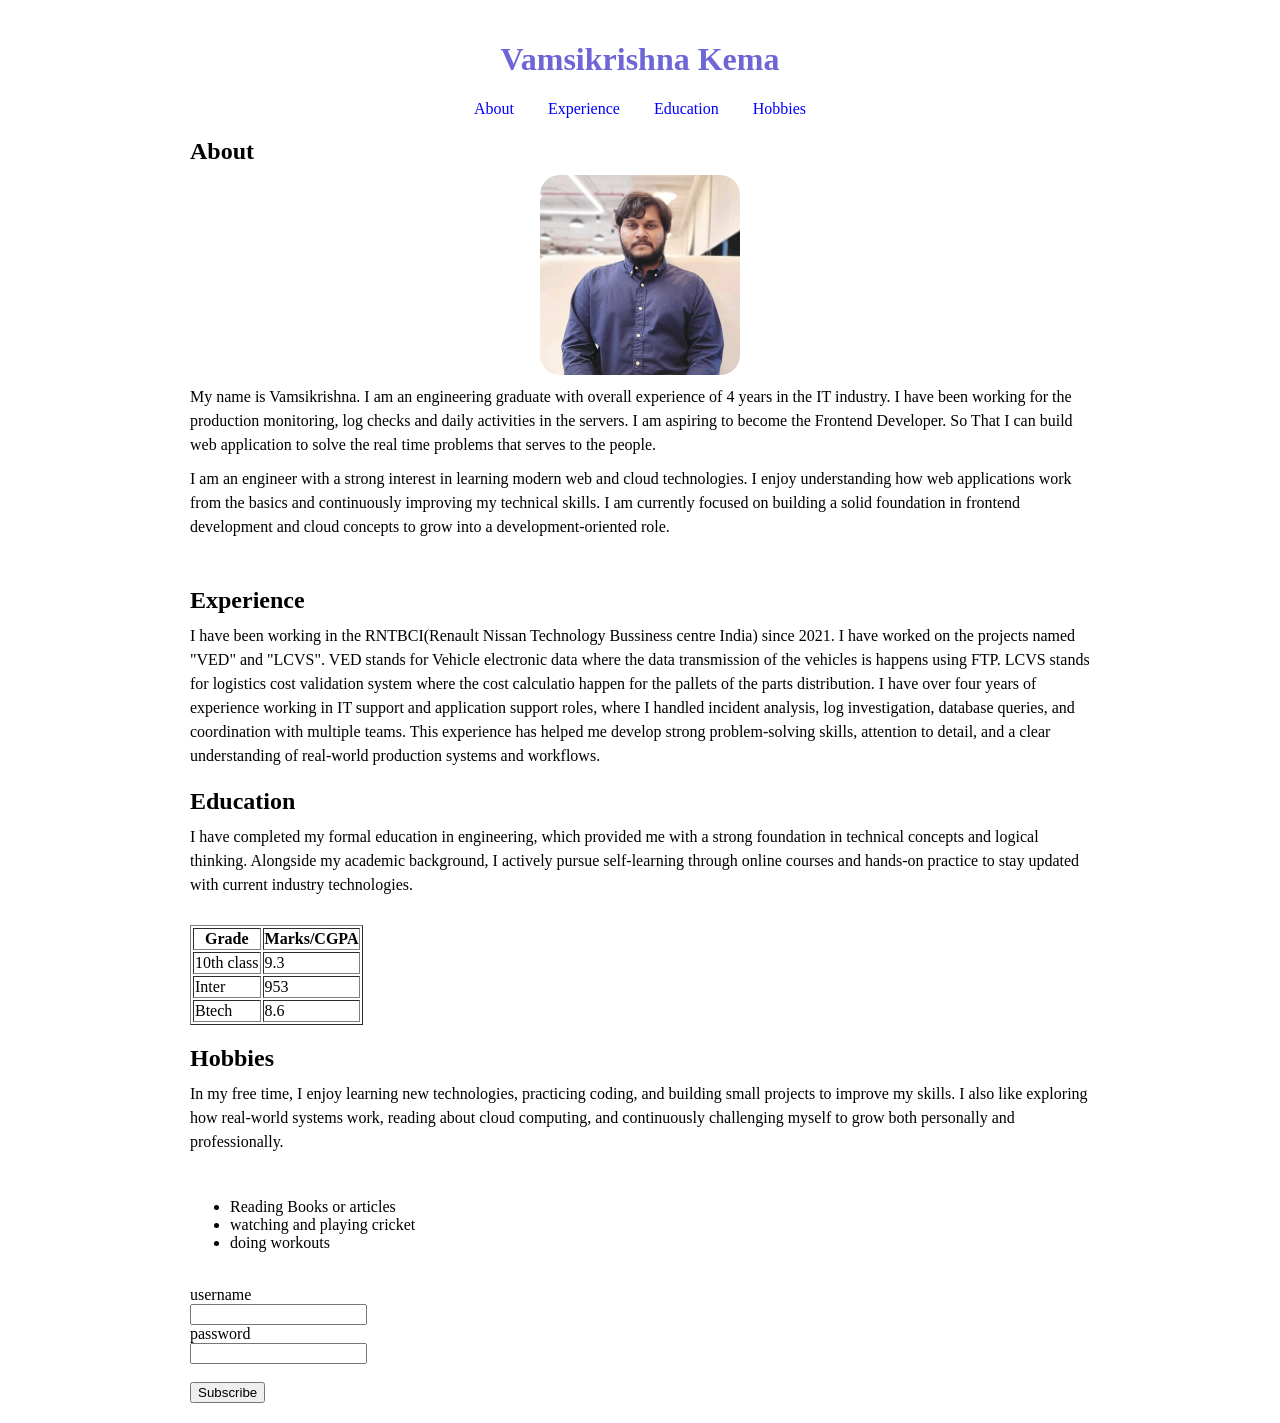
<file: index.html>
<!DOCTYPE html>
<html>
    <head>
        <title>My Portfolio</title>
        <link rel="stylesheet" href="styles.css" />
        </head>
        <body>
            <h1>Vamsikrishna Kema</h1>
            <nav>
            <a href="#Profile">About</a>
            <a href="#Experience">Experience</a>
            <a href="#Education">Education</a>
            <a href="#Hobbies">Hobbies</a>
            </nav>    
            
            <h2 id ="Profile">About</h2>
                <img src="my_pic.jpg" alt="Profile picture">   
                <p>My name is Vamsikrishna. I am an engineering graduate with overall experience of 4 years in the IT industry.
                    I have been working for the production monitoring, log checks and daily activities in the servers.
                    I am aspiring to become the Frontend Developer. So That I can build web application to solve the real time problems that serves to the people.</p>
                    <p>I am an engineer with a strong interest in learning modern web and cloud technologies. I enjoy understanding how web applications work from the basics and continuously improving my technical skills. I am currently focused on building a solid foundation in frontend development and cloud concepts to grow into a development‑oriented role.</p><br>   
                <h2 id ="Experience">Experience</h2>
                <P>I have been working in the RNTBCI(Renault Nissan Technology Bussiness centre India) since 2021.
                   I have worked on the projects named "VED" and "LCVS". VED stands for Vehicle electronic data where the data transmission of the vehicles is happens using FTP.
                   LCVS stands for logistics cost validation system where the cost calculatio happen for the pallets of the parts distribution. I have over four years of experience working in IT support and application support roles, where I handled incident analysis, log investigation, database queries, and coordination with multiple teams. This experience has helped me develop strong problem‑solving skills, attention to detail, and a clear understanding of real‑world production systems and workflows.
                </P>      
            <h2 id ="Education">Education</h2>
                <p>I have completed my formal education in engineering, which provided me with a strong foundation in technical concepts and logical thinking. Alongside my academic background, I actively pursue self‑learning through online courses and hands‑on practice to stay updated with current industry technologies.</p><br>
                <table border ="1">
                    <tr>
                        <th>Grade</th>
                        <th>Marks/CGPA</th>    
                        </tr>
                    <tr>
                        <td>10th class</td>
                        <td>9.3</td>
                        </tr>    
                    <tr>
                        <td>Inter</td>
                        <td>953</td>
                        </tr> 
                    <tr>
                        <td>Btech</td>
                        <td>8.6</td>
                        </tr>     
                    </table>         
            <h2 id ="Hobbies">Hobbies</h2>
            <p>In my free time, I enjoy learning new technologies, practicing coding, and building small projects to improve my skills. I also like exploring how real‑world systems work, reading about cloud computing, and continuously challenging myself to grow both personally and professionally.</p><br>
            <ul>
                <li>Reading Books or articles</li>
                <li>watching and playing cricket</li>
                <li>doing workouts</li>
                </ul>    
                <br>
            <form>      
            <label for="username">username</label><br>
                <input type="text" name="username" required><br>
            <label for="password">password</label><br>    
                <input type="password" name="password" required><br><br>
                <input type="button" value="Subscribe">    
            </form>     
        </body>
</html>
</file>
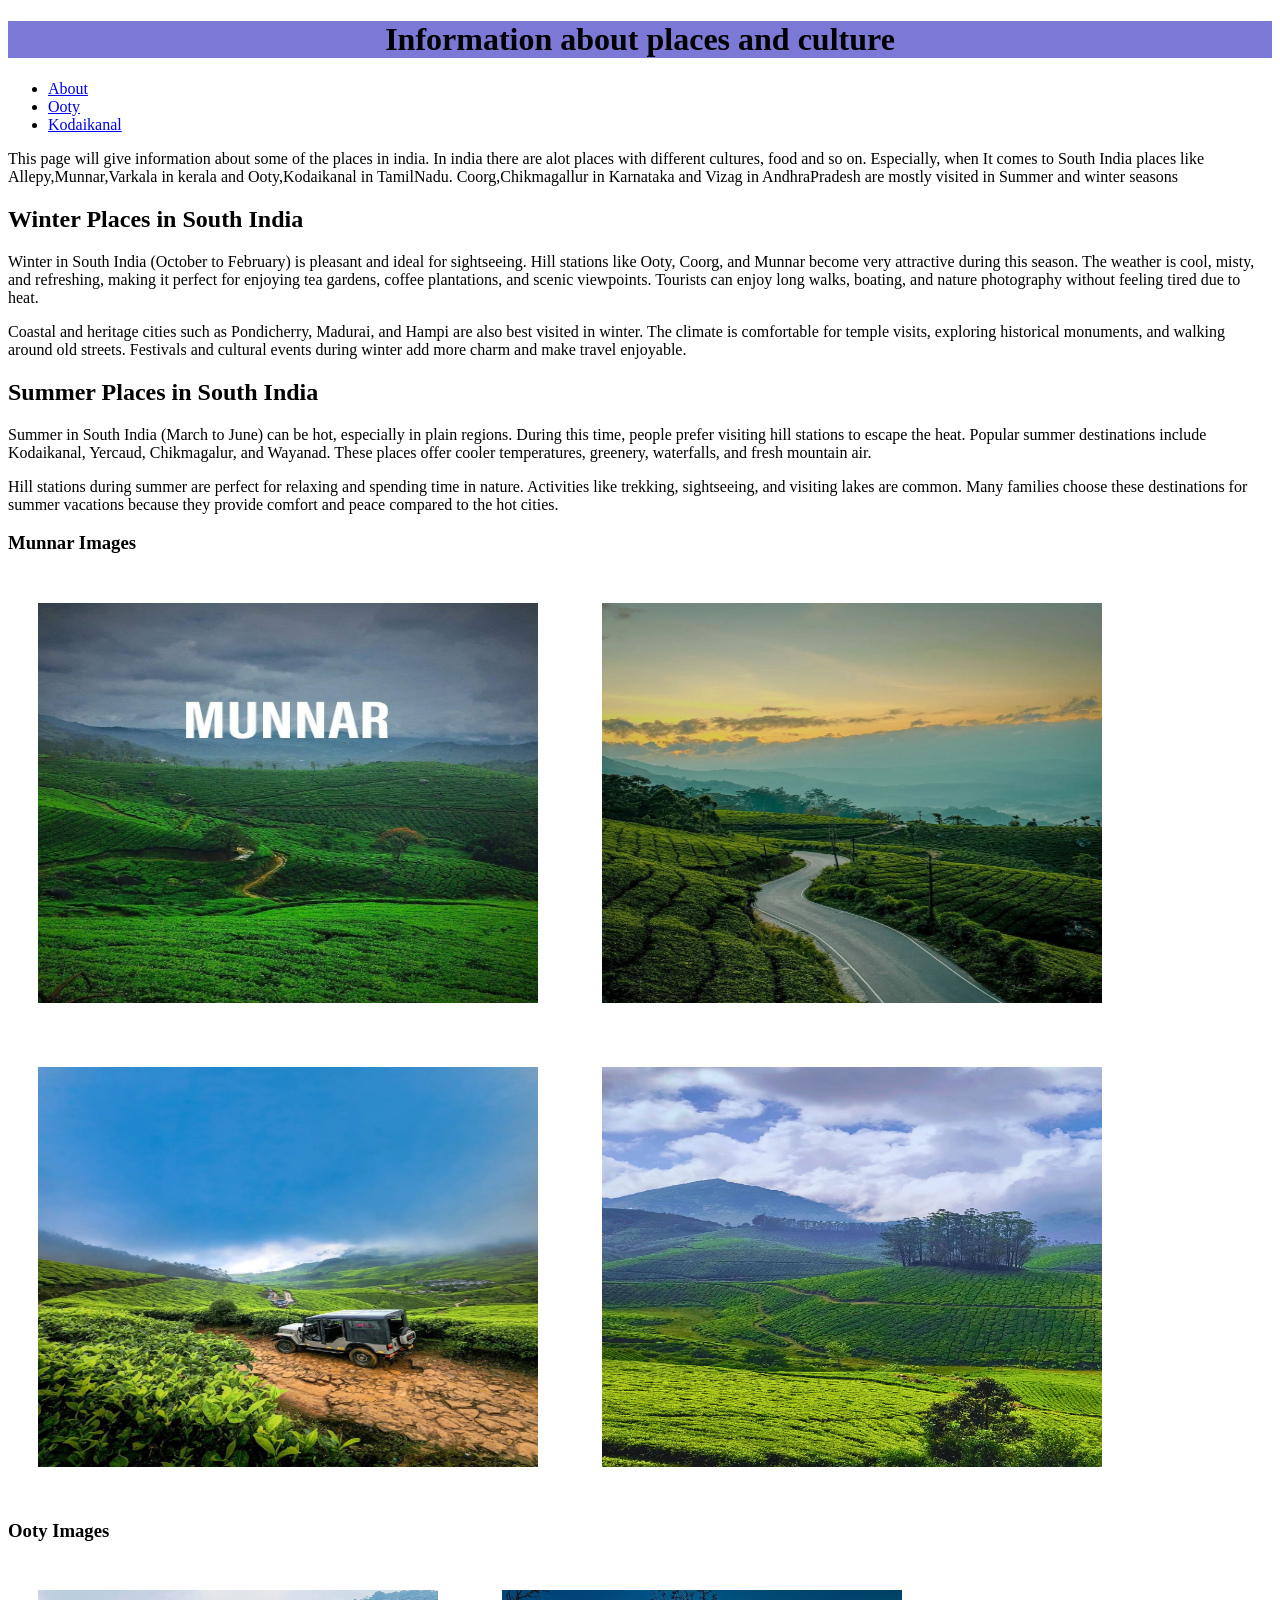
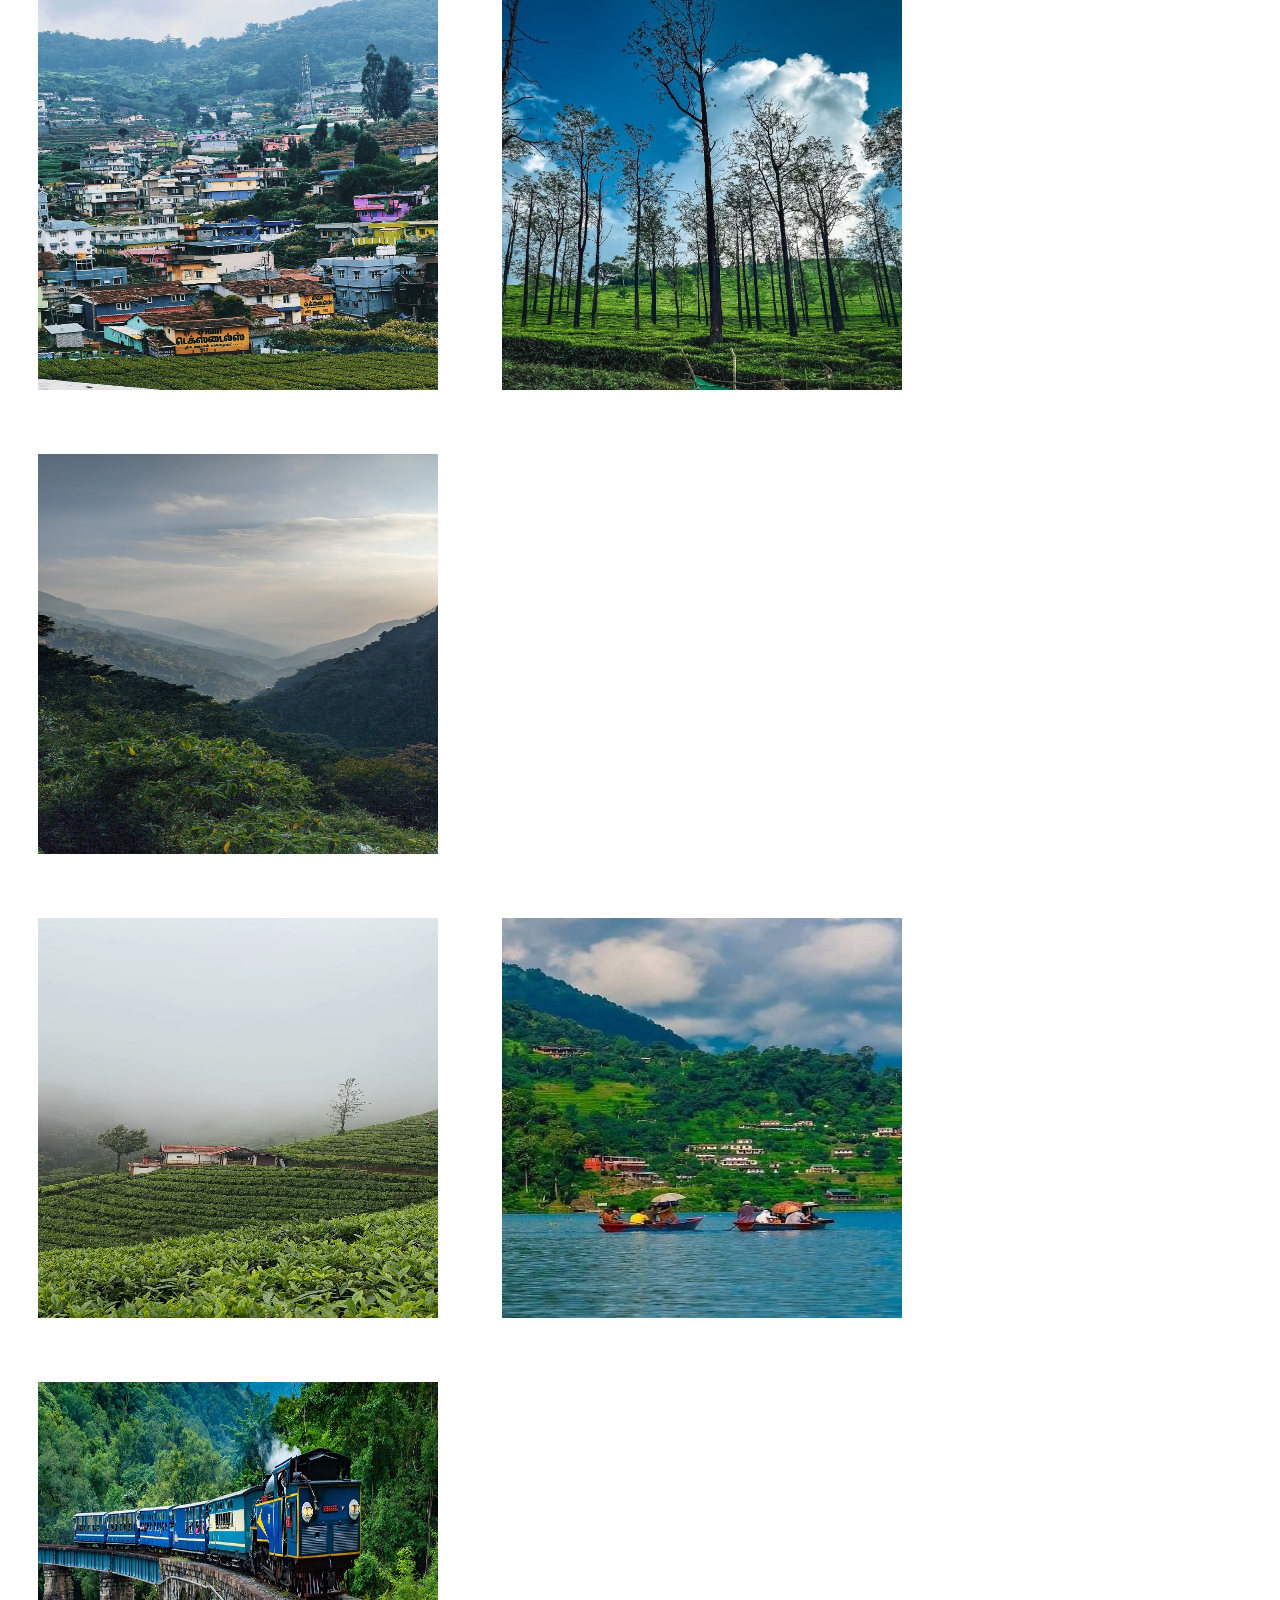
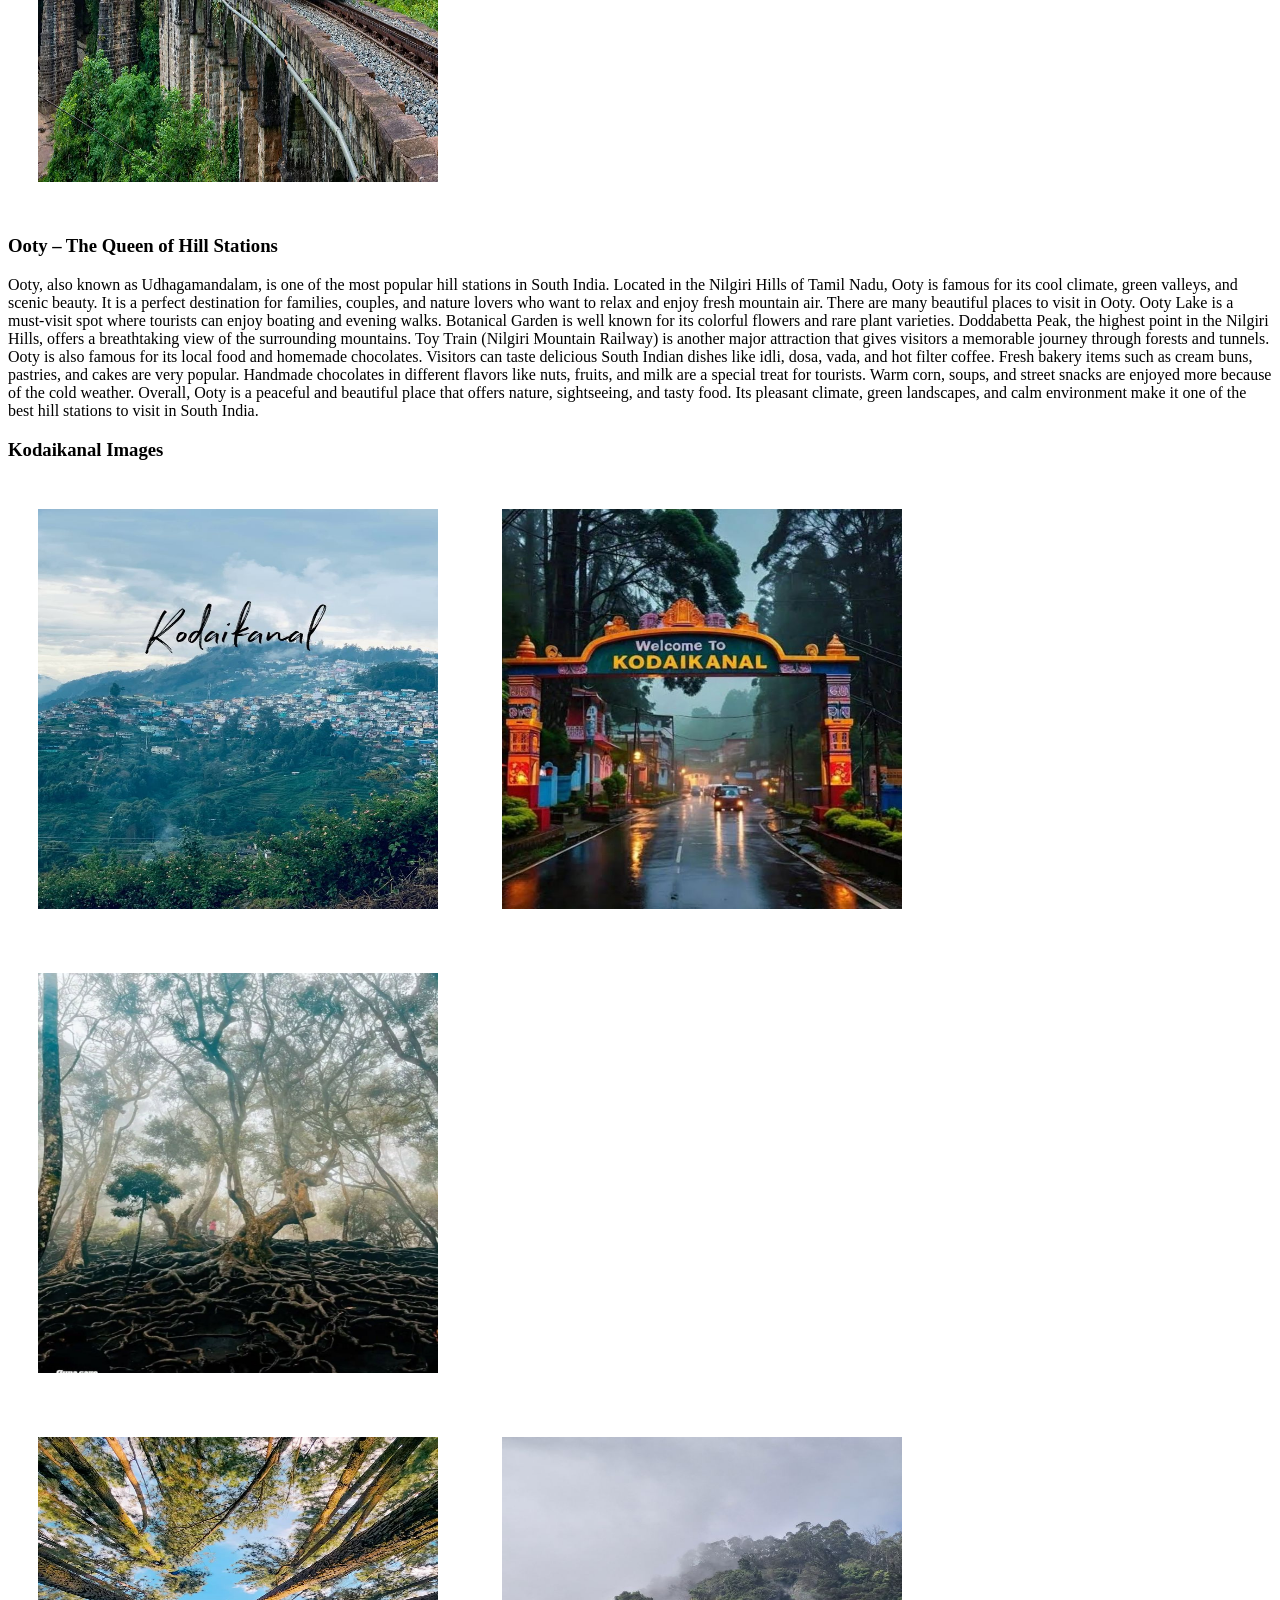
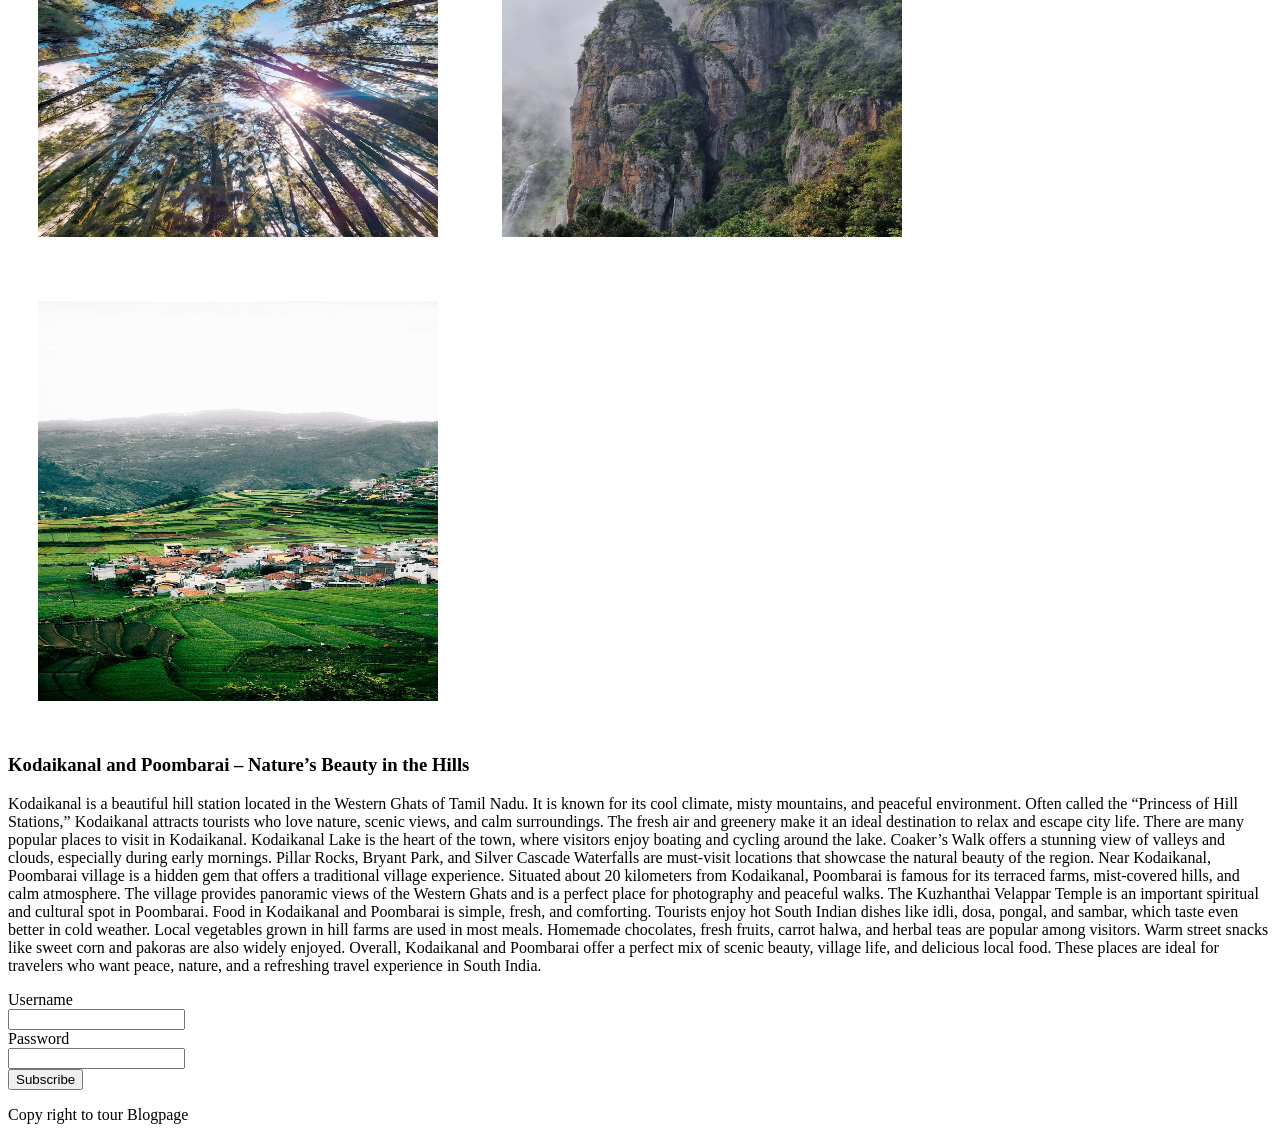
<file: Blogpage/blog.html>
<!DOCTYPE html>
<html>
    <head>
        <title>Blog</title>
        <link rel="stylesheet" href="blog.css" />
    </head>
    <body>
        <header>
        <h1>Information about places and culture</h1>
        </header>
        <!--<div class="links">
        <a href="#About">About</a>
        <a href="#Ooty">Ooty</a>
        <a href="#Kodaikanal">Kodaikanal</a><br>
        </div> -->
        <nav>
            <ul>
                <li><a href="#About">About</a></li>
                <li><a href="#Ooty">Ooty</a></li>
                <li><a href="#Kodaikanal">Kodaikanal</a></li>
            </ul>        
        <nav>
            <article>
        <p>This page will give information about some of the places in india. In india there are alot places with different cultures, food and so on.
            Especially, when It comes to South India places like Allepy,Munnar,Varkala in kerala and Ooty,Kodaikanal in TamilNadu.
            Coorg,Chikmagallur in Karnataka and Vizag in AndhraPradesh are mostly visited in Summer and winter seasons </p>    
        </article>
        <main>
        <div id="About">
        <h2>Winter Places in South India</h2>    
        <p>Winter in South India (October to February) is pleasant and ideal for sightseeing. Hill stations like Ooty, Coorg, and Munnar become very attractive during this season. The weather is cool, misty, and refreshing, making it perfect for enjoying tea gardens, coffee plantations, and scenic viewpoints. Tourists can enjoy long walks, boating, and nature photography without feeling tired due to heat.</p>
        <p>Coastal and heritage cities such as Pondicherry, Madurai, and Hampi are also best visited in winter. The climate is comfortable for temple visits, exploring historical monuments, and walking around old streets. Festivals and cultural events during winter add more charm and make travel enjoyable.</p>
        <h2>Summer Places in South India</h2> 
        <p>Summer in South India (March to June) can be hot, especially in plain regions. During this time, people prefer visiting hill stations to escape the heat. Popular summer destinations include Kodaikanal, Yercaud, Chikmagalur, and Wayanad. These places offer cooler temperatures, greenery, waterfalls, and fresh mountain air.</p>
        <p>Hill stations during summer are perfect for relaxing and spending time in nature. Activities like trekking, sightseeing, and visiting lakes are common. Many families choose these destinations for summer vacations because they provide comfort and peace compared to the hot cities.</p>
        </div>
        <h3><b>Munnar Images</b></h3>
        <span>
        <img src="blog pics\Munnar\name.jpg" alt="name" width ="500px" height="400px">
        <img src="blog pics\Munnar\road.jpg" alt="road" width ="500px" height="400px"><br>
        <img src="blog pics\Munnar\safari.jpg" alt="safari" width ="500px" height="400px">
        <img src="blog pics\Munnar\view2.jpg" alt="view2" width ="500px" height="400px">
        </span>
        <div id="Ooty">
        <h3><b>Ooty Images</b></h3>
        <span>
        <img src="blog pics\Ooty\view.jpg" alt="View" width ="400px" height="400px">
        <img src="blog pics\Ooty\trees.jpg" alt="tress" width ="400px" height="400px">
        <img src="blog pics\Ooty\vally.jpg" alt="vally" width ="400px" height="400px"><br>
        <img src="blog pics\Ooty\hill.jpg" alt="hill" width ="400px" height="400px">
        <img src="blog pics\Ooty\ootylake.jpg" alt="lake" width ="400px" height="400px">
        <img src="blog pics\Ooty\toytrain.jpg" alt="train" width ="400px" height="400px"><br>
        </span>
        </div>
        <h3>Ooty – The Queen of Hill Stations</h3>
        <p>Ooty, also known as Udhagamandalam, is one of the most popular hill stations in South India. Located in the Nilgiri Hills of Tamil Nadu, Ooty is famous for its cool climate, green valleys, and scenic beauty. It is a perfect destination for families, couples, and nature lovers who want to relax and enjoy fresh mountain air.
            There are many beautiful places to visit in Ooty. Ooty Lake is a must-visit spot where tourists can enjoy boating and evening walks. Botanical Garden is well known for its colorful flowers and rare plant varieties. Doddabetta Peak, the highest point in the Nilgiri Hills, offers a breathtaking view of the surrounding mountains. Toy Train (Nilgiri Mountain Railway) is another major attraction that gives visitors a memorable journey through forests and tunnels.
            Ooty is also famous for its local food and homemade chocolates. Visitors can taste delicious South Indian dishes like idli, dosa, vada, and hot filter coffee. Fresh bakery items such as cream buns, pastries, and cakes are very popular. Handmade chocolates in different flavors like nuts, fruits, and milk are a special treat for tourists. Warm corn, soups, and street snacks are enjoyed more because of the cold weather.
            Overall, Ooty is a peaceful and beautiful place that offers nature, sightseeing, and tasty food. Its pleasant climate, green landscapes, and calm environment make it one of the best hill stations to visit in South India.</p>
        <div id="Kodaikanal">
        <h3><b>Kodaikanal Images</b></h3>
        <span>
        <img src="blog pics\Kodaikanal\nameK.jpg" alt="View" width ="400px" height="400px">
        <img src="blog pics\Kodaikanal\name3.jpg" alt="tress" width ="400px" height="400px">
        <img src="blog pics\Kodaikanal\guna.jpg" alt="vally" width ="400px" height="400px"><br>
        <img src="blog pics\Kodaikanal\paine.jpg" alt="hill" width ="400px" height="400px">
        <img src="blog pics\Kodaikanal\rock.jpg" alt="lake" width ="400px" height="400px">
        <img src="blog pics\Kodaikanal\poomabarai.jpg" alt="lake" width ="400px" height="400px">
        </span>
        </div>
        <h3>Kodaikanal and Poombarai – Nature’s Beauty in the Hills</h3>
        <p>Kodaikanal is a beautiful hill station located in the Western Ghats of Tamil Nadu. It is known for its cool climate, misty mountains, and peaceful environment. Often called the “Princess of Hill Stations,” Kodaikanal attracts tourists who love nature, scenic views, and calm surroundings. The fresh air and greenery make it an ideal destination to relax and escape city life.
            There are many popular places to visit in Kodaikanal. Kodaikanal Lake is the heart of the town, where visitors enjoy boating and cycling around the lake. Coaker’s Walk offers a stunning view of valleys and clouds, especially during early mornings. Pillar Rocks, Bryant Park, and Silver Cascade Waterfalls are must‑visit locations that showcase the natural beauty of the region.
            Near Kodaikanal, Poombarai village is a hidden gem that offers a traditional village experience. Situated about 20 kilometers from Kodaikanal, Poombarai is famous for its terraced farms, mist‑covered hills, and calm atmosphere. The village provides panoramic views of the Western Ghats and is a perfect place for photography and peaceful walks. The Kuzhanthai Velappar Temple is an important spiritual and cultural spot in Poombarai.
            Food in Kodaikanal and Poombarai is simple, fresh, and comforting. Tourists enjoy hot South Indian dishes like idli, dosa, pongal, and sambar, which taste even better in cold weather. Local vegetables grown in hill farms are used in most meals. Homemade chocolates, fresh fruits, carrot halwa, and herbal teas are popular among visitors. Warm street snacks like sweet corn and pakoras are also widely enjoyed.
            Overall, Kodaikanal and Poombarai offer a perfect mix of scenic beauty, village life, and delicious local food. These places are ideal for travelers who want peace, nature, and a refreshing travel experience in South India.</p>
        </main>    
        <form>
        <label type="username">Username</label><br>
            <input type ="text" name="Username" /><br>
        <label type="password">Password</label><br>    
            <input type="password" name="password"/><br>
            <input type="button" value="Subscribe"/>        
        </form>
        <footer>
            <p>Copy right to tour Blogpage</p>
            </footer>
    </body>
</html>
</file>
<file: styles.css>
body {
  max-width: 900px;
  margin: 0 auto;
  padding: 20px;
}

a {
  margin: 0 15px;
  text-decoration: none;
  color: blue;
}
nav{
  text-align: center;
}

a:hover {
  text-decoration: underline;
}

h1 {
  text-align: center;
  color: rgb(110, 101, 214);
}
h2{
    margin-top: 20px;
    margin-bottom: 10px;
}

img {
  display: block;
  margin: 10px auto;
  width: 200px;
  height: auto;
  border-radius: 20px;
}

p {
  max-width: 1000px;
  margin: 10px auto;
  line-height: 1.5;
}
</file>
<file: Blogpage/blog.css>
h1{
background-color :rgb(123, 121, 213) ;
max-width: 100%;
max-height: 100px;
text-align: center;
}
.links{
    text-align: center; 
}
.links a{
    margin: 0 15px;
    text-decoration: none;
    color: rgb(94, 211, 151);
    font-size: 18px;
}
img{
     margin: 30px;
}
</file>
